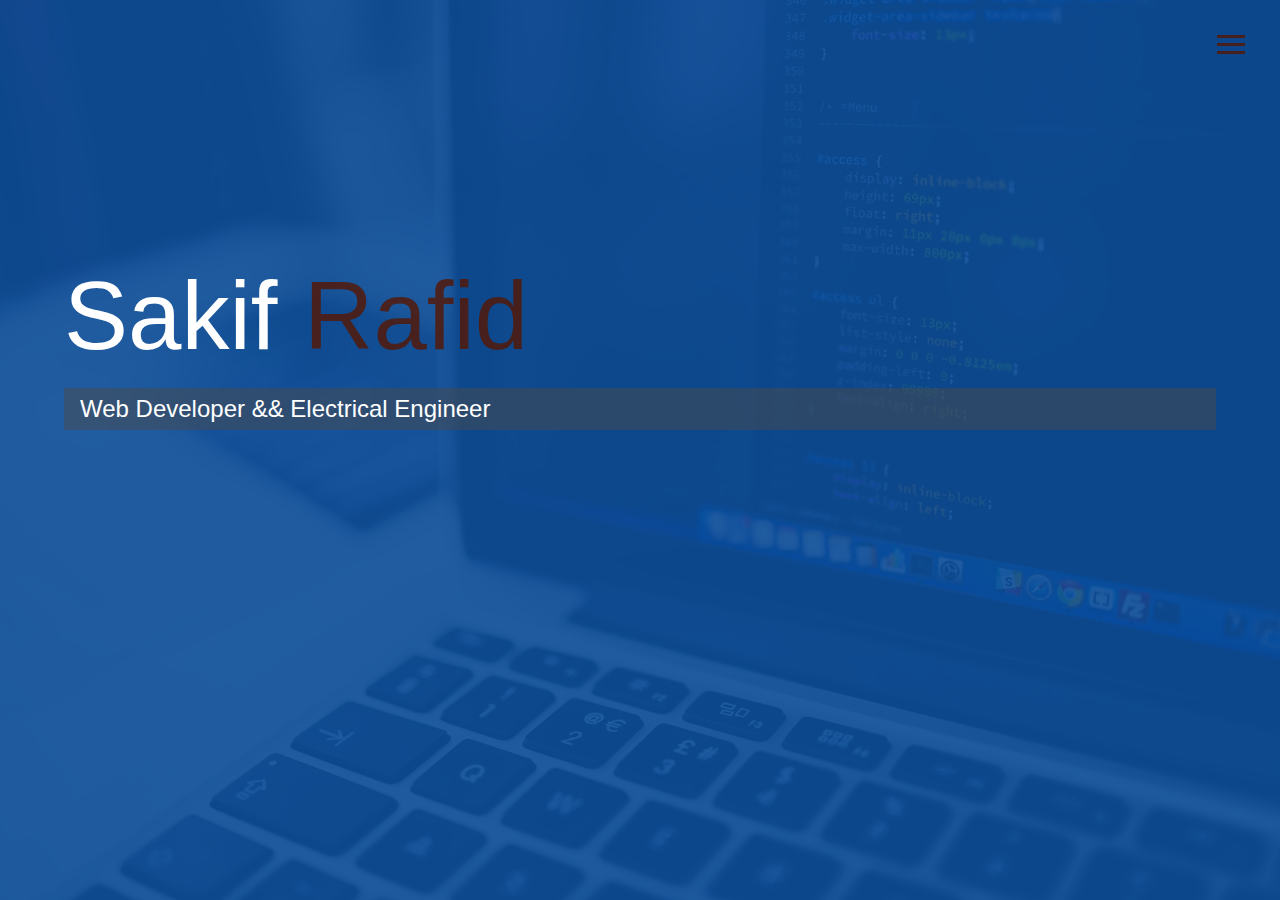
<file: index.html>
<!DOCTYPE html>
<html lang="en">

<head>
  <meta charset="UTF-8">
  <meta name="viewport" content="width=device-width, initial-scale=1.0">
  <meta http-equiv="X-UA-Compatible" content="ie=edge">
  <link rel="stylesheet" href="https://use.fontawesome.com/releases/v5.2.0/css/all.css"
    integrity="sha384-hWVjflwFxL6sNzntih27bfxkr27PmbbK/iSvJ+a4+0owXq79v+lsFkW54bOGbiDQ" crossorigin="anonymous">

  <link rel="stylesheet" href="css/main.css">
  <title>Welcome To My Portfolio</title>
</head>

<body id="bg-img">
  <header>
    <div class="menu-btn">
      <div class="btn-line"></div>
      <div class="btn-line"></div>
      <div class="btn-line"></div>
    </div>
    <nav class="menu">
      <div class="menu-branding">
        <div class="portrait"><img src="img/portrait.jpg" alt=""></div>
      </div>
      <ul class="menu-nav">
        <li class="nav-item current">
          <a href="index.html" class="nav-link">
            Home
          </a>
        </li>
        <li class="nav-item">
          <a href="about.html" class="nav-link">
            About Me
          </a>
        </li>
        <li class="nav-item">
          <a href="work.html" class="nav-link">
            My Work
          </a>
        </li>
        <li class="nav-item">
          <a href="contact.html" class="nav-link">
            How To Reach Me
          </a>
        </li>
      </ul>
    </nav>
  </header>
  <main id="home">
    <h1 class="lg-heading">
      Sakif
      <span class="text-secondary">Rafid</span>
    </h1>
    <h2 class="sm-heading">
      Web Developer &&
      Electrical Engineer
    </h2>
    <div class="icons">
      <a href="https://www.facebook.com/profile.php?id=100008246013475&ref=bookmarks"><i
          class="fab fa-facebook fa-2x"></i></a>
      <a href="https://www.linkedin.com/in/sakif-rafid-7289a6206/"><i class="fab fa-linkedin-in fa-2x"></i></a>
      <a href="https://github.com/Sakif04"><i class="fab fa-github fa-2x"></i></a>
    </div>
  </main>
  <script src="js/main.js"></script>
</body>

</html>
</file>
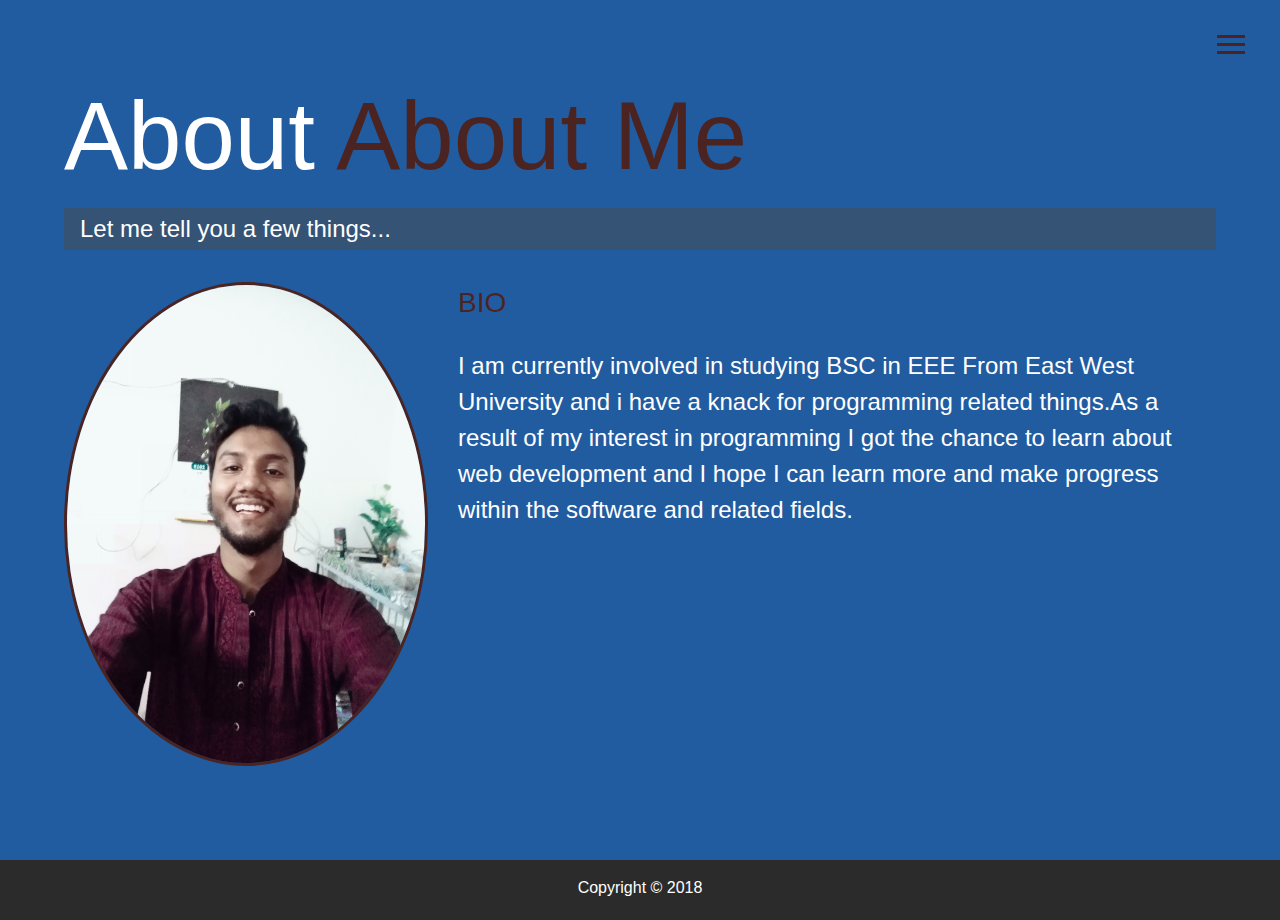
<file: about.html>
<!DOCTYPE html>
<html lang="en">

<head>
  <meta charset="UTF-8">
  <meta name="viewport" content="width=device-width, initial-scale=1.0">
  <meta http-equiv="X-UA-Compatible" content="ie=edge">
  <link rel="stylesheet" href="https://use.fontawesome.com/releases/v5.2.0/css/all.css"
    integrity="sha384-hWVjflwFxL6sNzntih27bfxkr27PmbbK/iSvJ+a4+0owXq79v+lsFkW54bOGbiDQ" crossorigin="anonymous">

  <link rel="stylesheet" href="css/main.css">
  <title>About Me</title>
</head>

<body>
  <header>
    <div class="menu-btn">
      <div class="btn-line"></div>
      <div class="btn-line"></div>
      <div class="btn-line"></div>
    </div>

    <nav class="menu">
      <div class="menu-branding">
        <div class="portrait"><img src="img/portrait.jpg" alt="">
        </div>
      </div>
      <ul class="menu-nav">
        <li class="nav-item">
          <a href="index.html" class="nav-link">
            Home
          </a>
        </li>
        <li class="nav-item current">
          <a href="about.html" class="nav-link">
            About Me
          </a>
        </li>
        <li class="nav-item">
          <a href="work.html" class="nav-link">
            My Work
          </a>
        </li>
        <li class="nav-item">
          <a href="contact.html" class="nav-link">
            How To Reach Me
          </a>
        </li>
      </ul>
    </nav>
  </header>

  <main id="about">
    <h1 class="lg-heading">
      About
      <span class="text-secondary">About Me</span>
    </h1>
    <h2 class="sm-heading">
      Let me tell you a few things...
    </h2>
    <div class="about-info">
      <img src="img/portrait.jpg" alt="John Doe" class="bio-image">

      <div class="bio">
        <h3 class="text-secondary">BIO</h3>
        <p>I am currently involved in studying BSC in EEE From East West University and i have a knack for programming
          related things.As a result of my interest in programming I got the chance to learn about web development and I
          hope I can learn more and make progress within the software and related fields. </p>
      </div>

      <!-- <div class="job job-2"><a href="./book project/book.html">
          <h3>Maps project </h3>
          <h6>using FUnctional programming</h6>
          <p>different stores can be found and google maps api is used for displaying the map </p>
        </a>
      </div> -->

    </div>
    </div>
  </main>

  <footer id="main-footer">
    Copyright &copy; 2018
  </footer>

  <script src="js/main.js"></script>
</body>

</html>
</file>
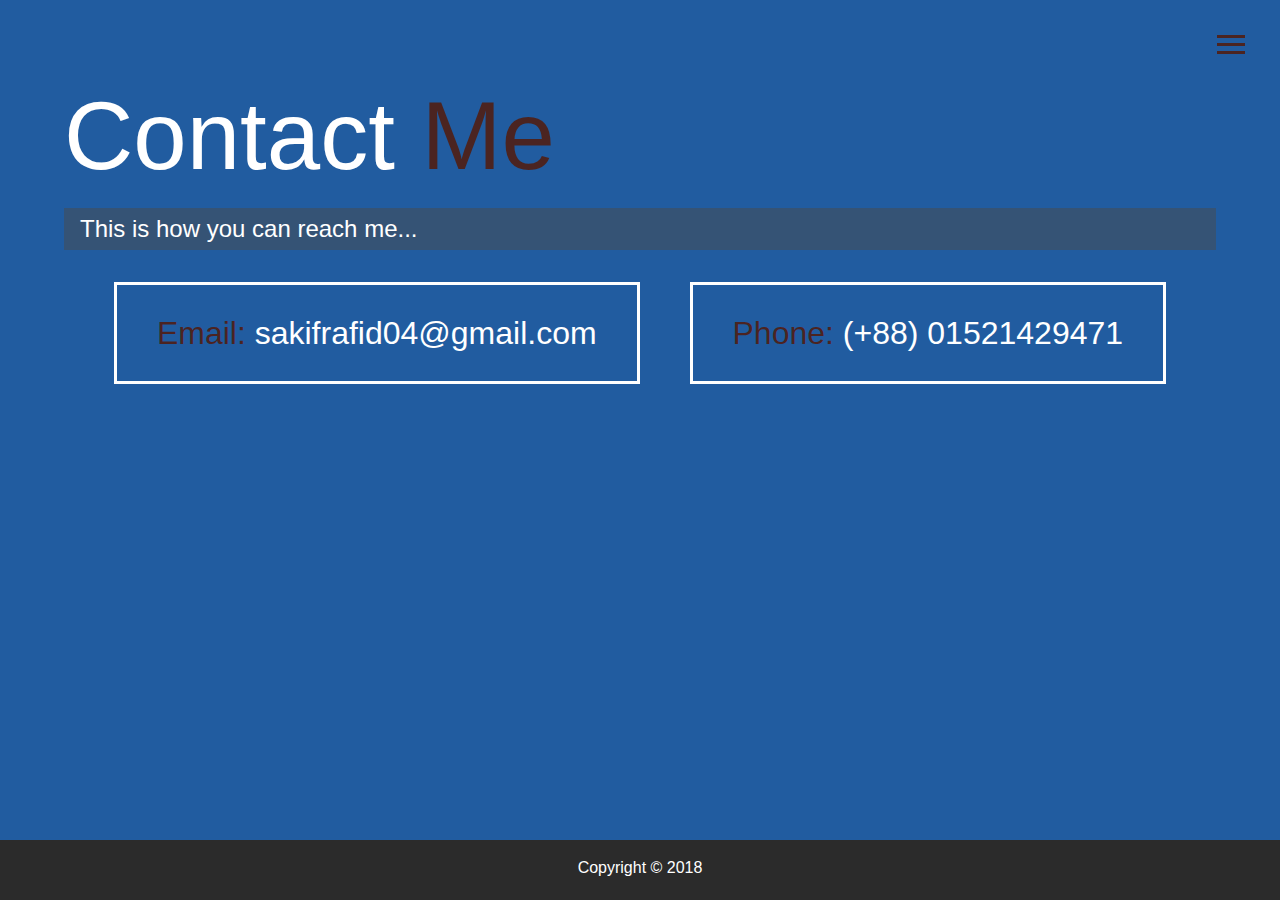
<file: contact.html>
<!DOCTYPE html>
<html lang="en">

<head>
  <meta charset="UTF-8">
  <meta name="viewport" content="width=device-width, initial-scale=1.0">
  <meta http-equiv="X-UA-Compatible" content="ie=edge">
  <link rel="stylesheet" href="https://use.fontawesome.com/releases/v5.2.0/css/all.css"
    integrity="sha384-hWVjflwFxL6sNzntih27bfxkr27PmbbK/iSvJ+a4+0owXq79v+lsFkW54bOGbiDQ" crossorigin="anonymous">

  <link rel="stylesheet" href="css/main.css">
  <title>Contact Me</title>
</head>

<body>
  <header>
    <div class="menu-btn">
      <div class="btn-line"></div>
      <div class="btn-line"></div>
      <div class="btn-line"></div>
    </div>

    <nav class="menu">
      <div class="menu-branding">
        <div class="portrait"><img src="img/portrait.jpg" alt="">
        </div>
      </div>
      <ul class="menu-nav">
        <li class="nav-item">
          <a href="index.html" class="nav-link">
            Home
          </a>
        </li>
        <li class="nav-item">
          <a href="about.html" class="nav-link">
            About Me
          </a>
        </li>
        <li class="nav-item">
          <a href="work.html" class="nav-link">
            My Work
          </a>
        </li>
        <li class="nav-item current">
          <a href="contact.html" class="nav-link">
            How To Reach Me
          </a>
        </li>
      </ul>
    </nav>
  </header>

  <main id="contact">
    <h1 class="lg-heading">
      Contact
      <span class="text-secondary">Me</span>
    </h1>
    <h2 class="sm-heading">
      This is how you can reach me...
    </h2>
    <div class="boxes">
      <div>
        <span class="text-secondary">Email: </span> sakifrafid04@gmail.com
      </div>
      <div>
        <span class="text-secondary">Phone: </span> (+88) 01521429471
      </div>
    </div>
  </main>

  <footer id="main-footer">
    Copyright &copy; 2018
  </footer>

  <script src="js/main.js"></script>
</body>

</html>
</file>
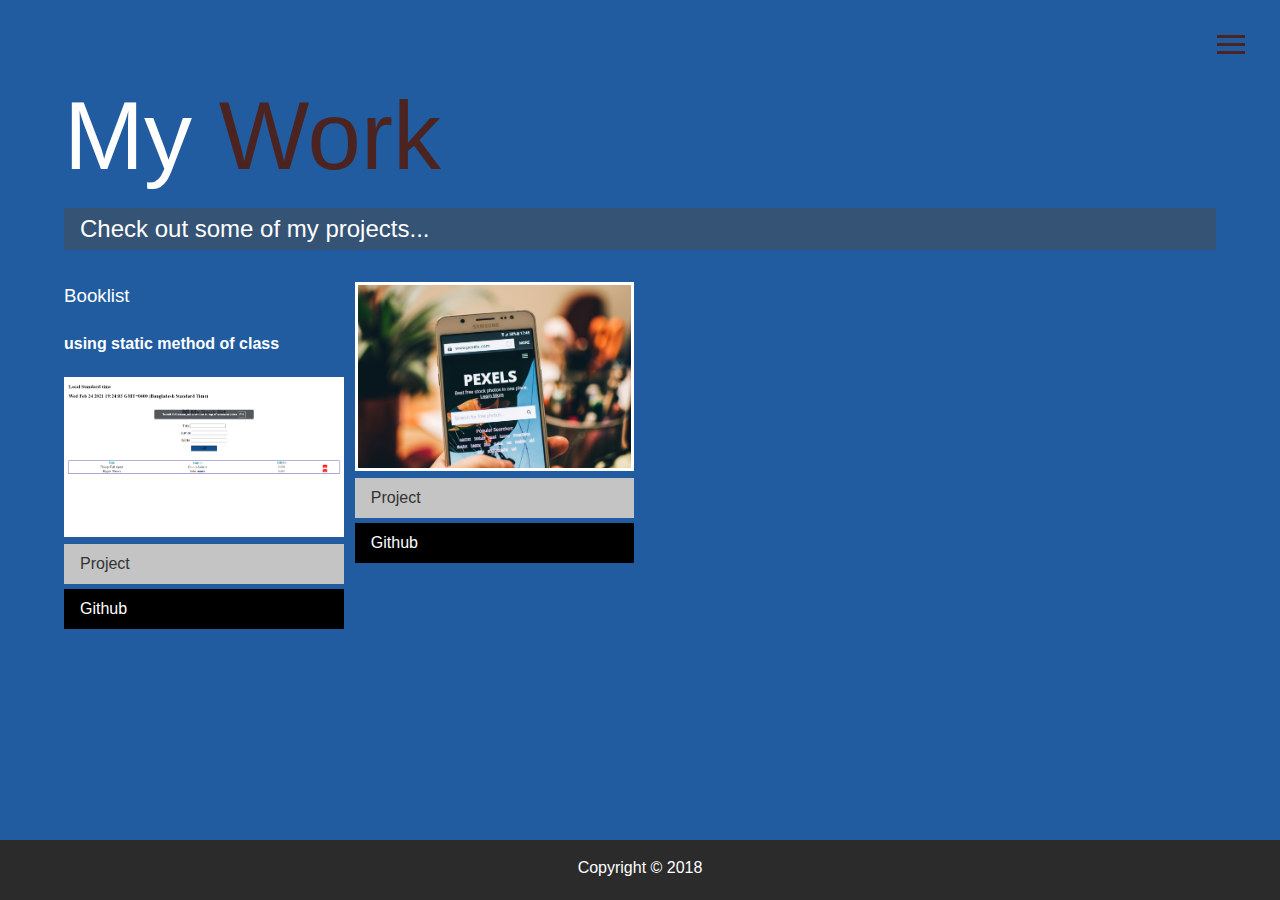
<file: work.html>
<!DOCTYPE html>
<html lang="en">

<head>
  <meta charset="UTF-8">
  <meta name="viewport" content="width=device-width, initial-scale=1.0">
  <meta http-equiv="X-UA-Compatible" content="ie=edge">
  <link rel="stylesheet" href="https://use.fontawesome.com/releases/v5.2.0/css/all.css"
    integrity="sha384-hWVjflwFxL6sNzntih27bfxkr27PmbbK/iSvJ+a4+0owXq79v+lsFkW54bOGbiDQ" crossorigin="anonymous">

  <link rel="stylesheet" href="css/main.css">
  <title>View My Work</title>
</head>

<body>
  <header>
    <div class="menu-btn">
      <div class="btn-line"></div>
      <div class="btn-line"></div>
      <div class="btn-line"></div>
    </div>

    <nav class="menu">
      <div class="menu-branding">
        <div class="portrait"><img src="img/portrait.jpg" alt="">
        </div>
      </div>
      <ul class="menu-nav">
        <li class="nav-item">
          <a href="index.html" class="nav-link">
            Home
          </a>
        </li>
        <li class="nav-item">
          <a href="about.html" class="nav-link">
            About Me
          </a>
        </li>
        <li class="nav-item current">
          <a href="work.html" class="nav-link">
            My Work
          </a>
        </li>
        <li class="nav-item">
          <a href="contact.html" class="nav-link">
            How To Reach Me
          </a>
        </li>
      </ul>
    </nav>
  </header>

  <main id="work">
    <h1 class="lg-heading">
      My
      <span class="text-secondary">Work</span>
    </h1>
    <h2 class="sm-heading">
      Check out some of my projects...
    </h2>
    <div class="projects">
      <div class="item">
        <h3>Booklist </h3>
        <h4>using static method of class </h4>
        <a href="./book project">
          <img src="img/projects/book.png" alt="Project">
        </a>
        <a href="#" class="btn-light">
          <i class="fas fa-eye"></i> Project
        </a>
        <a href="https://github.com/Sakif04/javascript-booklist" class="btn-dark">
          <i class="fab fa-github"></i> Github
        </a>
      </div>
      <div class="item">
        <a href="#!">
          <img src="img/projects/project2.jpg" alt="Project">
        </a>
        <a href="#" class="btn-light">
          <i class="fas fa-eye"></i> Project
        </a>
        <a href="#" class="btn-dark">
          <i class="fab fa-github"></i> Github
        </a>
      </div>
      <!-- 
      <div class="item">
        <a href="#!">
          <img src="img/projects/project3.jpg" alt="Project">
        </a>
        <a href="#" class="btn-light">
          <i class="fas fa-eye"></i> Project
        </a>
        <a href="#" class="btn-dark">
          <i class="fab fa-github"></i> Github
        </a>
      </div>
      <div class="item">
        <a href="#!">
          <img src="img/projects/project4.jpg" alt="Project">
        </a>
        <a href="#" class="btn-light">
          <i class="fas fa-eye"></i> Project
        </a>
        <a href="#" class="btn-dark">
          <i class="fab fa-github"></i> Github
        </a>
      </div>
      <div class="item">
        <a href="#!">
          <img src="img/projects/project5.jpg" alt="Project">
        </a>
        <a href="#" class="btn-light">
          <i class="fas fa-eye"></i> Project
        </a>
        <a href="#" class="btn-dark">
          <i class="fab fa-github"></i> Github
        </a>
      </div> -->
    </div>
  </main>

  <footer id="main-footer">
    Copyright &copy; 2018
  </footer>

  <script src="js/main.js"></script>
</body>

</html>
</file>
<file: css/main.css>
.menu-btn {
  position: absolute;
  z-index: 3;
  right: 35px;
  top: 35px;
  cursor: pointer;
  transition: all 0.5s ease-out; }
  .menu-btn .btn-line {
    width: 28px;
    height: 3px;
    margin: 0 0 5px 0;
    background: #551704d0;
    transition: all 0.5s ease-out; }
  .menu-btn.close {
    transform: rotate(180deg); }
    .menu-btn.close .btn-line:nth-child(1) {
      transform: translateY(8px) rotate(-45deg); }
    .menu-btn.close .btn-line:nth-child(2) {
      opacity: 0; }
    .menu-btn.close .btn-line:nth-child(3) {
      transform: translateY(-8px) rotate(45deg);
    }
.portrait img{
    width: inherit;
}
.icons a:hover {
      color: #551704d0;
      transition: all 0.5s ease-out;}
.icons {justify-self: start;justify-items: start;justify-content: start;}
.menu {
  position: fixed;
  top: 0;
  width: 100%;
  opacity: 0.9;
  visibility: hidden; 
}
  .menu.show {
    visibility: visible; }
  .menu-branding, .menu-nav {
    display: flex;
    flex-flow: column wrap;
    align-items: center;
    justify-content: center;
    float: left;
    width: 50%;
    border-radius:10%;
    border:0.1em solid #551704d0;
    height: 85vh;
    overflow: hidden; }
  .menu-nav {
    margin: 0;
    padding: 0;
    background: #373737;
    list-style: none;
    transform: translate3d(0, -110%, 0);
    transition: all 0.5s ease-out; }
    .menu-nav.show {
      transform: translate3d(0, 0, 0); }
  .menu-branding {
    background: #444;
    transform: translate3d(0, 100%, 0);
    transition: all 0.5s ease-out; }
    .menu-branding.show {
      transform: translate3d(0, 0, 0); }
    .menu-branding .portrait {
      width: 250px;
      height: 250px;
      border-radius: 10%;
      overflow: hidden;
      border: solid 3px #551704d0; }
  .menu .nav-item {
    transform: translate3d(600px, 0, 0);
    transition: all 0.5s ease-out; }
    .menu .nav-item.show {
      transform: translate3d(0, 0, 0); }
    .menu .nav-item.current > a {
      color: #551704d0; }
  .menu .nav-link {
    display: inline-block;
    position: relative;
    font-size: 30px;
    text-transform: uppercase;
    padding: 1rem 0;
    font-weight: 300;
    color: #fff;
    text-decoration: none;
    transition: all 0.5s ease-out; }
    .menu .nav-link:hover {
      color: chartreuse;
        transform: scale(1.25)
}


.nav-item:nth-child(1) {
  transition-delay: 0.1s; }

.nav-item:nth-child(2) {
  transition-delay: 0.2s; }

.nav-item:nth-child(3) {
  transition-delay: 0.3s; }

.nav-item:nth-child(4) {
  transition-delay: 0.4s; }

* {
  box-sizing: border-box; }

body {
  background:  rgba(9, 74, 150, 0.9);;
  color: #fff;
  height: 100%;
  margin: 0;
  font-family: 'Segoe UI', Tahoma, Geneva, Verdana, sans-serif;
  line-height: 1.5; }
  body#bg-img {
    background: url(../img/background.jpg);
    background-attachment: fixed;
    background-size: cover; }
    body#bg-img:after {
      content: '';
      position: absolute;
      top: 0;
      right: 0;
      width: 100%;
      height: 100%;
      z-index: -1;
      background: rgba(9, 74, 150, 0.9); }

h1,
h2,
h3 {
  margin: 0;
  font-weight: 400; }
  h1.lg-heading,
  h2.lg-heading,
  h3.lg-heading {
  font-size: 6rem; }
  h1.sm-heading,
  h2.sm-heading,
  h3.sm-heading {
    margin-bottom: 2rem;
    padding: 0.2rem 1rem;
    background: rgba(73, 73, 73, 0.5); }

a {
  color: #fff;
  text-decoration: none; }

header {
  position: fixed;
  z-index: 2;
  width: 100%; }

.text-secondary {
  color: #551704d0; }

main {
  padding: 4rem;
  min-height: calc(100vh - 60px); }
  main .icons {text-align: start;
    display: flex;
    justify-items: self-start;
    justify-self: start;
    margin-top: 1rem; }
    main .icons a {
      padding: 0.4rem; }
      main .icons a:hover {
        color:  #551704d0;
        transition: all 0.5s ease-out; }
  main#home {
    overflow: hidden; }
    main#home h1 {
      margin-top: 20vh; }

.about-info {
  display: grid;
  grid-gap: 30px;
  grid-template-areas: 'bioimage bio bio' 'job1 job2 job3';
  grid-template-columns: repeat(3, 1fr); }
  .about-info .bio-image {
    grid-area: bioimage;
    margin: auto;
    max-width: 100%;
    border-radius: 50%;
    border: #551704d0 3px solid; }
  .about-info .bio {
    grid-area: bio;
    font-size: 1.5rem; }
  .about-info .job-1 {
    grid-area: job1; }
  .about-info .job-2 {
    grid-area: job2; }
  .about-info .job-3 {
    grid-area: job3; }
  .about-info .job {
    background: #515151;
    padding: 0.5rem;
    border-bottom: #551704d0 5px solid; }

.projects {
  display: grid;
  grid-gap: 0.7rem;
  grid-template-columns: repeat(3, 1fr); }
  .projects img {
    width: 100%;
    border: 3px #fff solid; }
    .projects img:hover {
      opacity: 0.5;
      border-color: #551704d0;
      transition: all 0.5s ease-out; }
.icons a{
width:25em;  
}
.fa-2x {
  font-size: 6em;
  margin-right: 1.2em;
}
.boxes {
  display: flex;
  flex-wrap: wrap;
  justify-content: space-evenly;
  align-items: center;
  margin-top: 1rem; }
  .boxes div {
    font-size: 2rem;
    border: 3px #fff solid;
    padding: 1.5rem 2.5rem;
    margin-bottom: 3rem;
    transition: all 0.5s ease-out; }
    .boxes div:hover {
      padding: 0.5rem 1.5rem;
      background: #551704d0;
      color: #000; }
      .boxes div:hover span {
        color: #000; }

.btn, .btn-dark, .btn-light {
  display: block;
  padding: 0.5rem 1rem;
  border: 0;
  margin-bottom: 0.3rem; }
  .btn:hover, .btn-dark:hover, .btn-light:hover {
    background: #551704d0;
    color: #000; }

.btn-dark {
  background: black;
  color: #fff; }

.btn-light {
  background: #c4c4c4;
  color: #333; }

#main-footer {
  text-align: center;
  padding: 1rem;
  background: #2b2b2b;
  color: #fff;
  height: 60px; }

@media screen and (min-width: 1171px) {
  .projects {
    grid-template-columns: repeat(4, 1fr); } }

@media screen and (min-width: 769px) and (max-width: 1170px) {
  .projects {
    grid-template-columns: repeat(3, 1fr); } }

@media screen and (max-width: 768px) {
  main {
    align-items: center;
    text-align: center; }
    main .lg-heading {
      line-height: 1;
      margin-bottom: 1rem; }
  ul.menu-nav,
  div.menu-branding {
    float: none;
    width: 100%;
    min-height: 0; }
    ul.menu-nav.show,
    div.menu-branding.show {
      transform: translate3d(0, 0, 0); }
  .menu-nav {
    height: 75vh;
    transform: translate3d(-100%, 0, 0);
    font-size: 24px; }
  .menu-branding {
    height: 25vh;
    transform: translate3d(100%, 0, 0); }
    .menu-branding .portrait {
      
      width: 150px;
      height: 150px; }
  .about-info {
    grid-template-areas: 'bioimage' 'bio' 'job1' 'job2' 'job3';
    grid-template-columns: 1fr; }
  .projects {
    grid-template-columns: repeat(2, 1fr); } }

@media screen and (max-width: 500px) {
  main {
    padding: 2rem; }
    main #home h1 {
      margin-top: 10vh; }
    main .lg-heading {
      margin-top: 1rem;
      font-size: 5rem; }
  .projects {
    grid-template-columns: 1fr; } }
</file>
